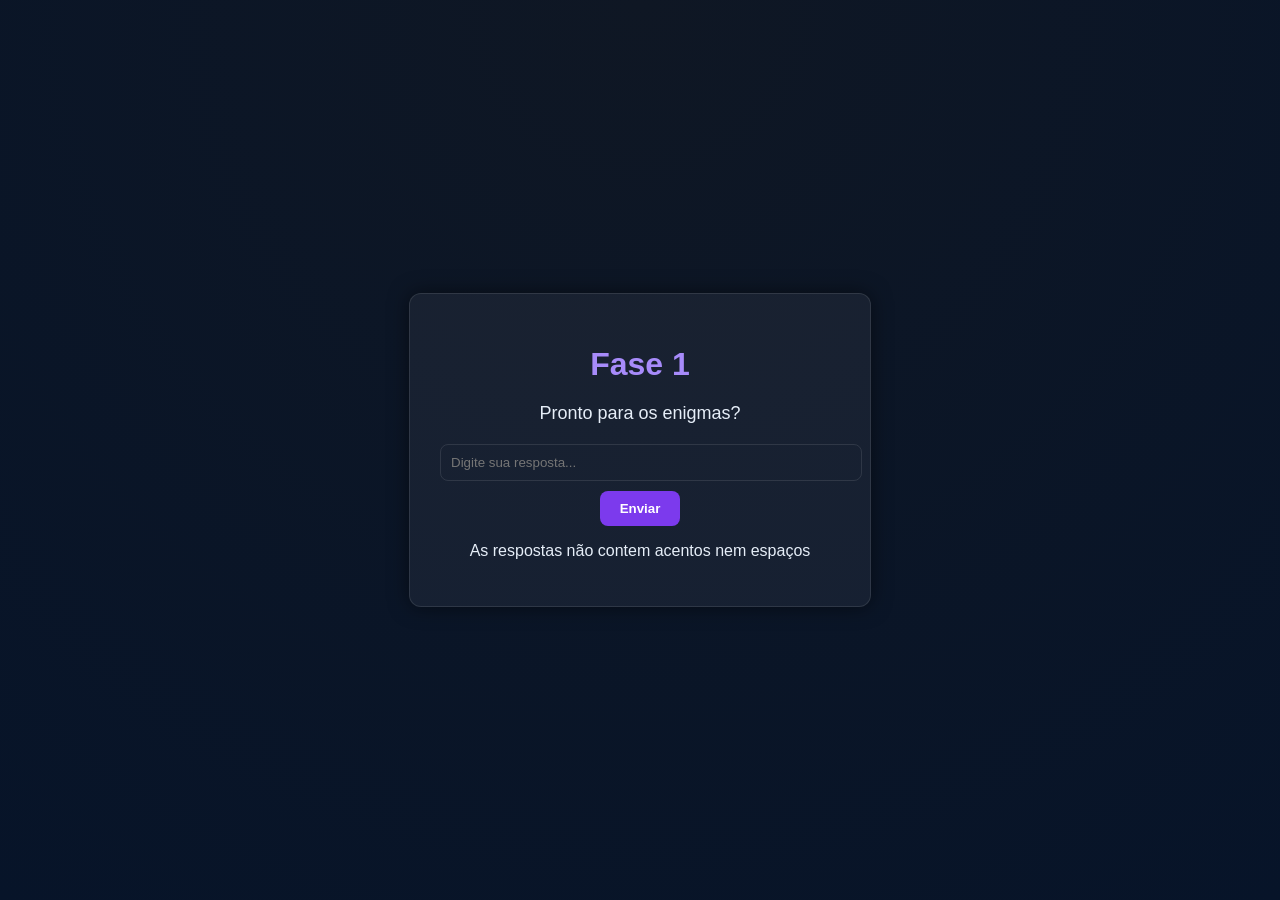
<file: index.html>
<!DOCTYPE html>
<html lang="pt-BR">
<head>
  <meta charset="UTF-8">
  <meta name="viewport" content="width=device-width, initial-scale=1.0">
  <title>Enigmazin dboa</title>
  <link rel="stylesheet" href="stylesheet.css">
  <link rel="script" href="base.js">
</head>
<body>
  <main class="container">
    <h1>Fase 1</h1>
    <p class="clue">
      Pronto para os enigmas?
    </p>
    <input type="text" id="answer" placeholder="Digite sua resposta...">
    <button id="submit">Enviar</button>
    <p class="feedback" id="feedback"></p>
    <p>As respostas não contem acentos nem espaços</p>
  </main>
</body>
<script>
const answerInput = document.getElementById("answer");
const submitBtn = document.getElementById("submit");
const feedback = document.getElementById("feedback");

function normalize(str) {
  return str.normalize("NFD").replace(/\p{Diacritic}/gu, "").toLowerCase().trim();
}

submitBtn.addEventListener("click", () => {
  const answer = normalize(answerInput.value);
  const correct = "sim";

  if (answer === correct) {
    feedback.textContent = "Correto! Indo para a próxima fase...";
    feedback.className = "feedback ok";

    setTimeout(() => {
      window.location.href = "base2.html";
    }, 1200);
  } else {
    feedback.textContent = "Errado! Tente novamente.";
    feedback.className = "feedback no";
  }
});

</script>
</html>
</file>
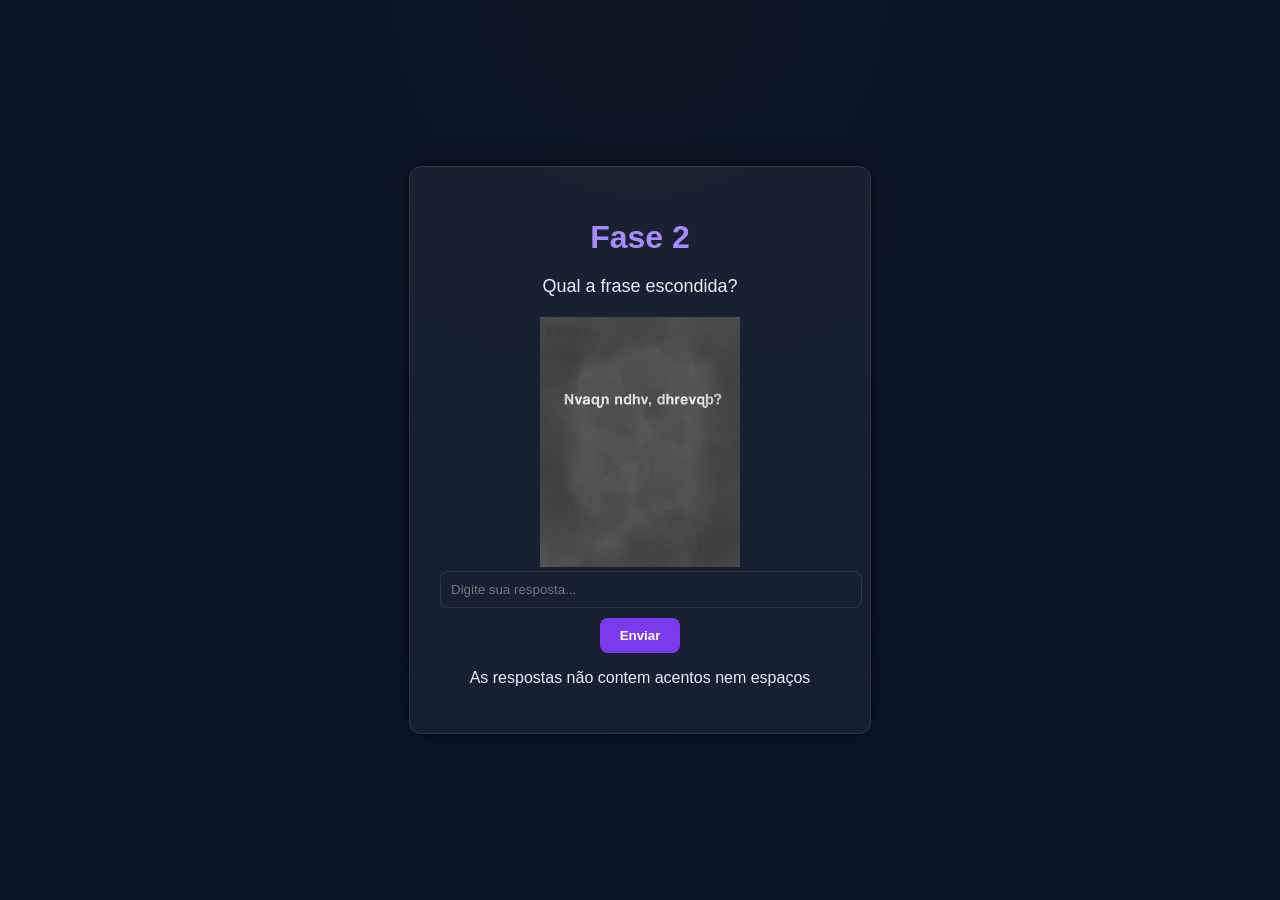
<file: base2.html>
<!DOCTYPE html>
<html lang="pt-BR">
<head>
  <meta charset="UTF-8">
  <meta name="viewport" content="width=device-width, initial-scale=1.0">
  <title>Enigmazin dboa</title>
  <link rel="stylesheet" href="base2.css">
  <link rel="script" href="base2.js">
</head>
<body>
  <main class="container">
    <h1>Fase 2</h1>
    <p class="clue">
      Qual a frase escondida?
    </p>
    <img src="WhatsApp Image 2025-11-06 at 18.03.05.jpeg" alt="">
    <input type="text" id="answer" placeholder="Digite sua resposta...">
    <button id="submit">Enviar</button>
    <p class="feedback" id="feedback"></p>
    <p>As respostas não contem acentos nem espaços</p>
  </main>

</body>
<script>
    const answerInput = document.getElementById("answer");
const submitBtn = document.getElementById("submit");
const feedback = document.getElementById("feedback");

function normalize(str) {
  return str.normalize("NFD").replace(/\p{Diacritic}/gu, "").toLowerCase().trim();
}

submitBtn.addEventListener("click", () => {
  const answer = normalize(answerInput.value);
  const correct = "aindaaquiquerido";

  if (answer === correct) {
    feedback.textContent = "Correto! Indo para a próxima fase...";
    feedback.className = "feedback ok";

    setTimeout(() => {
      window.location.href = "base3.html";
    }, 1200);
  } else {
    feedback.textContent = "Errado! Tente novamente.";
    feedback.className = "feedback no";
  }
});

</script>

</html>
</file>
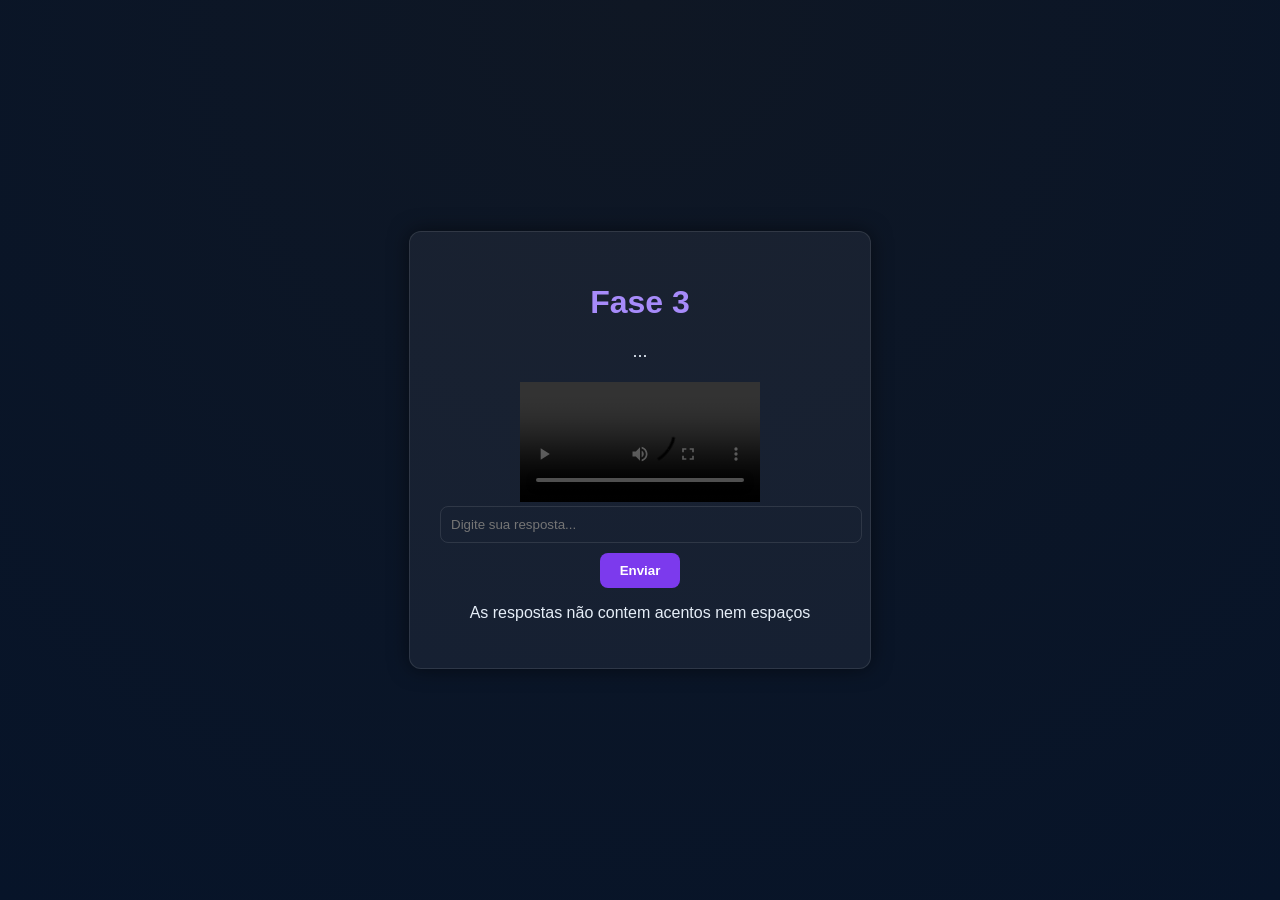
<file: base3.html>
<!DOCTYPE html>
<html lang="pt-BR">
<head>
  <meta charset="UTF-8">
  <meta name="viewport" content="width=device-width, initial-scale=1.0">
  <title>Enigmazin dboa</title>
  <link rel="stylesheet" href="base3.css">

</head>
<body>
  <main class="container">
    <h1>Fase 3</h1>
    <p class="clue">
      ...
    </p>
    <video src="video.mp4" controls></video>
    <input type="text" id="answer" placeholder="Digite sua resposta...">
    <button id="submit">Enviar</button>
    <p class="feedback" id="feedback"></p>
    <p>As respostas não contem acentos nem espaços</p>
  </main>

</body>
<script>
    const answerInput = document.getElementById("answer");
const submitBtn = document.getElementById("submit");
const feedback = document.getElementById("feedback");

function normalize(str) {
  return str.normalize("NFD").replace(/\p{Diacritic}/gu, "").toLowerCase().trim();
}

submitBtn.addEventListener("click", () => {
  const answer = normalize(answerInput.value);
  const correct = "entaovamos";

  if (answer === correct) {
    feedback.textContent = "Correto! Indo para a próxima fase...";
    feedback.className = "feedback ok";

    setTimeout(() => {
      window.location.href = "base4.html";
    }, 1200);
  } else {
    feedback.textContent = "Errado! Tente novamente.";
    feedback.className = "feedback no";
  }
});

</script>

</html>
</file>
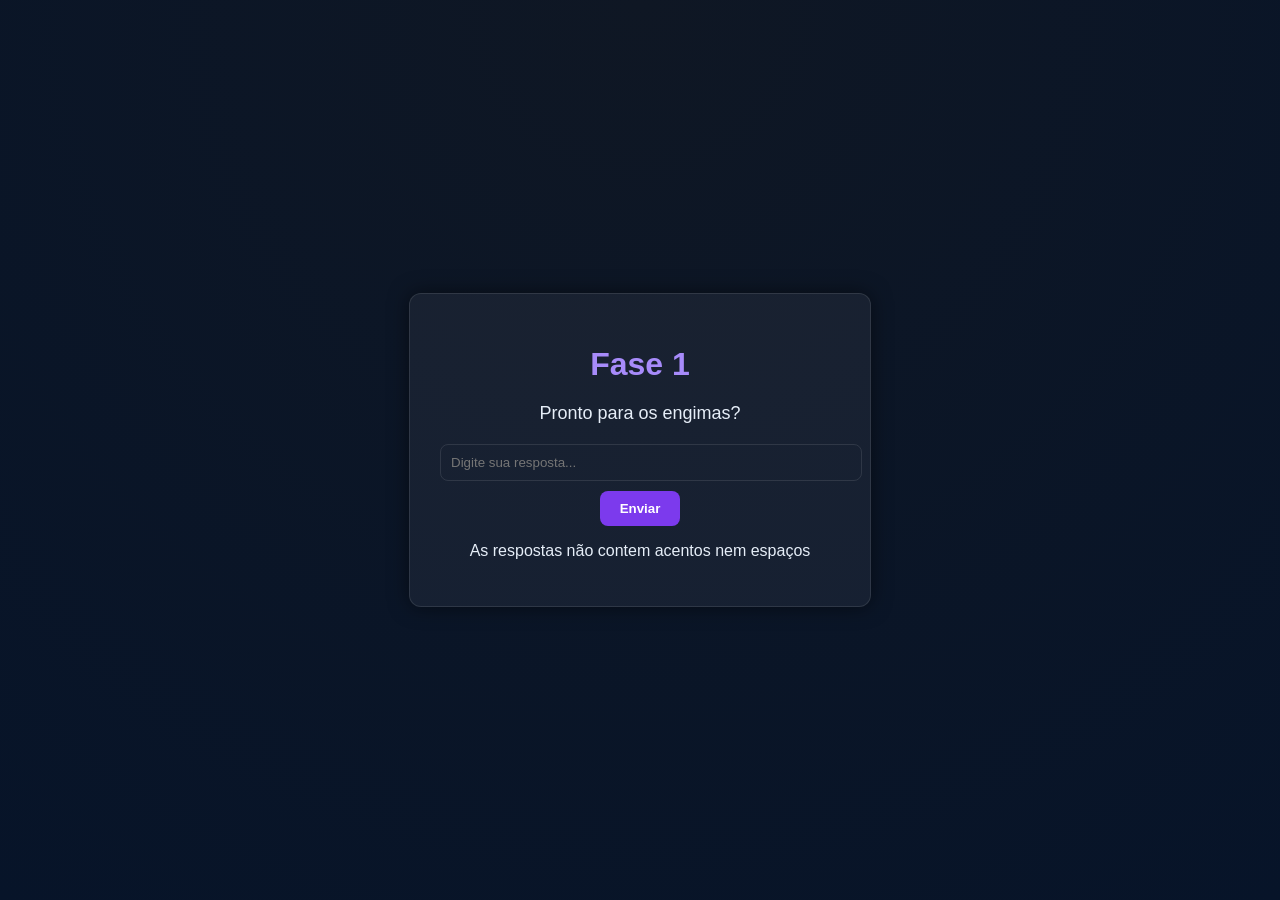
<file: enigma AOP/base.html>
<!DOCTYPE html>
<html lang="pt-BR">
<head>
  <meta charset="UTF-8">
  <meta name="viewport" content="width=device-width, initial-scale=1.0">
  <title>Enigmazin dboa</title>
  <link rel="stylesheet" href="base.css">
  <link rel="script" href="base.js">
</head>
<body>
  <main class="container">
    <h1>Fase 1</h1>
    <p class="clue">
      Pronto para os engimas?
    </p>
    <input type="text" id="answer" placeholder="Digite sua resposta...">
    <button id="submit">Enviar</button>
    <p class="feedback" id="feedback"></p>
    <p>As respostas não contem acentos nem espaços</p>
  </main>
</body>
<script>
const answerInput = document.getElementById("answer");
const submitBtn = document.getElementById("submit");
const feedback = document.getElementById("feedback");

function normalize(str) {
  return str.normalize("NFD").replace(/\p{Diacritic}/gu, "").toLowerCase().trim();
}

submitBtn.addEventListener("click", () => {
  const answer = normalize(answerInput.value);
  const correct = "sim";

  if (answer === correct) {
    feedback.textContent = "Correto! Indo para a próxima fase...";
    feedback.className = "feedback ok";

    setTimeout(() => {
      window.location.href = "base2.html";
    }, 1200);
  } else {
    feedback.textContent = "Errado! Tente novamente.";
    feedback.className = "feedback no";
  }
});

</script>
</html>
</file>
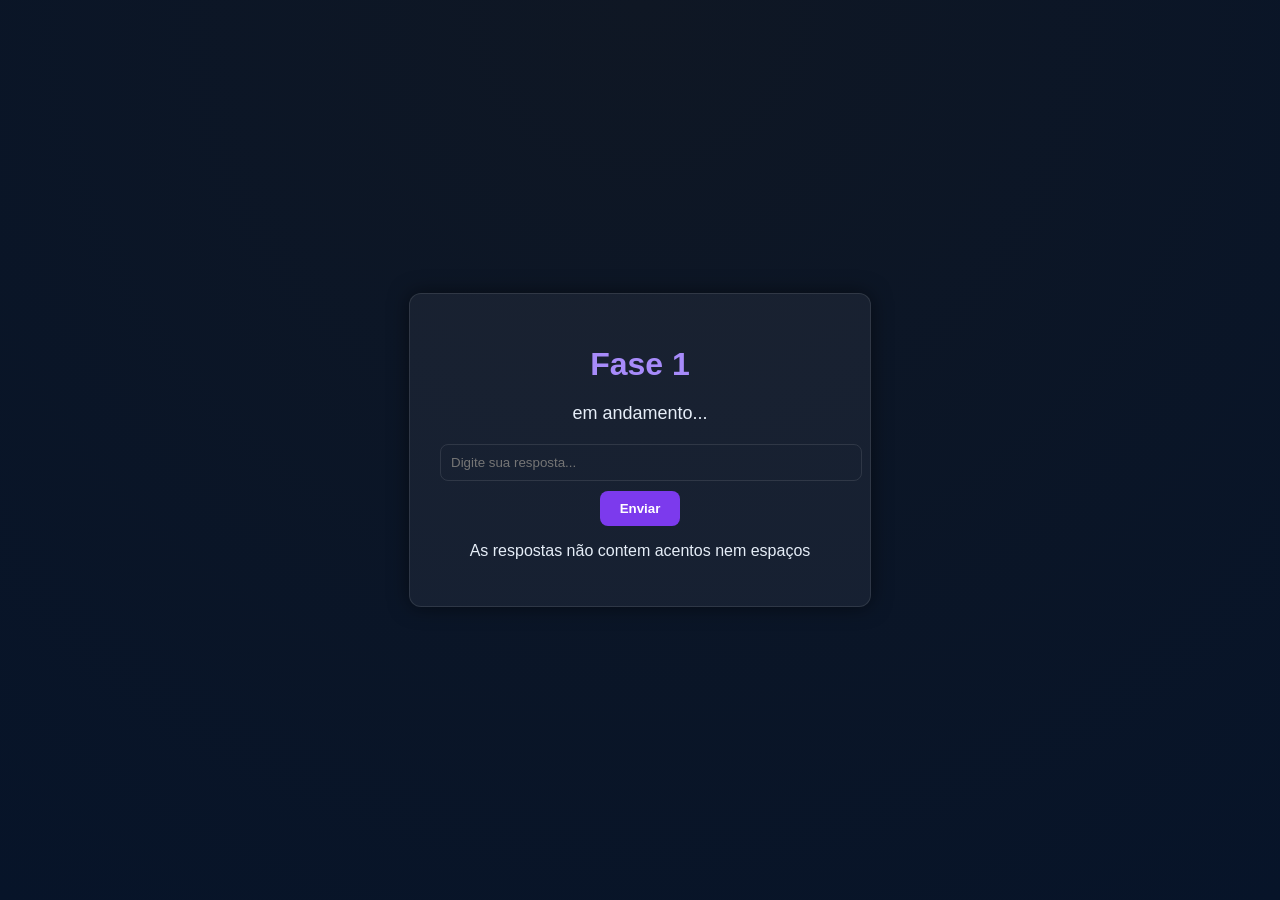
<file: enigma AOP/base3.html>
<!DOCTYPE html>
<html lang="pt-BR">
<head>
  <meta charset="UTF-8">
  <meta name="viewport" content="width=device-width, initial-scale=1.0">
  <title>Enigmazin dboa</title>
  <link rel="stylesheet" href="base3.css">

</head>
<body>
  <main class="container">
    <h1>Fase 1</h1>
    <p class="clue">
      em andamento...
    </p>
    <input type="text" id="answer" placeholder="Digite sua resposta...">
    <button id="submit">Enviar</button>
    <p class="feedback" id="feedback"></p>
    <p>As respostas não contem acentos nem espaços</p>
  </main>

</body>
<script>
    const answerInput = document.getElementById("answer");
const submitBtn = document.getElementById("submit");
const feedback = document.getElementById("feedback");

function normalize(str) {
  return str.normalize("NFD").replace(/\p{Diacritic}/gu, "").toLowerCase().trim();
}

submitBtn.addEventListener("click", () => {
  const answer = normalize(answerInput.value);
  const correct = "";

  if (answer === correct) {
    feedback.textContent = "Correto! Indo para a próxima fase...";
    feedback.className = "feedback ok";

    setTimeout(() => {
      window.location.href = "base4.html";
    }, 1200);
  } else {
    feedback.textContent = "Errado! Tente novamente.";
    feedback.className = "feedback no";
  }
});

</script>

</html>
</file>
<file: stylesheet.css>
body {
  background: radial-gradient(circle at top, #0f1724, #071429);
  color: #e6eef8;
  font-family: "Inter", sans-serif;
  display: flex;
  justify-content: center;
  align-items: center;
  height: 100vh;
  margin: 0;
}

.container {
  background: rgba(255, 255, 255, 0.05);
  border: 1px solid rgba(255, 255, 255, 0.1);
  border-radius: 12px;
  padding: 30px;
  text-align: center;
  width: 90%;
  max-width: 400px;
  box-shadow: 0 0 20px rgba(0, 0, 0, 0.5);
}

h1 {
  margin-bottom: 20px;
  color: #a78bfa;
}

.clue {
  font-size: 18px;
  margin-bottom: 20px;
}

input {
  padding: 10px;
  border-radius: 8px;
  border: 1px solid rgba(255, 255, 255, 0.1);
  background: transparent;
  color: #fff;
  width: 100%;
  margin-bottom: 10px;
}

button {
  padding: 10px 20px;
  background: #7c3aed;
  border: none;
  border-radius: 8px;
  color: #fff;
  cursor: pointer;
  font-weight: bold;
  transition: 0.2s;
}

button:hover {
  background: #8b5cf6;
}

.feedback {
  margin-top: 15px;
  font-size: 16px;
}

.feedback.ok {
  color: #22c55e;
}

.feedback.no {
  color: #ef4444;
}
</file>
<file: base2.css>
body {
  background: radial-gradient(circle at top, #0f1724, #071429);
  color: #e6eef8;
  font-family: "Inter", sans-serif;
  display: flex;
  justify-content: center;
  align-items: center;
  height: 100vh;
  margin: 0;
}

.container {
  background: rgba(255, 255, 255, 0.05);
  border: 1px solid rgba(255, 255, 255, 0.1);
  border-radius: 12px;
  padding: 30px;
  text-align: center;
  width: 90%;
  max-width: 400px;
  box-shadow: 0 0 20px rgba(0, 0, 0, 0.5);
}

h1 {
  margin-bottom: 20px;
  color: #a78bfa;
}

.clue {
  font-size: 18px;
  margin-bottom: 20px;
}

input {
  padding: 10px;
  border-radius: 8px;
  border: 1px solid rgba(255, 255, 255, 0.1);
  background: transparent;
  color: #fff;
  width: 100%;
  margin-bottom: 10px;
}

button {
  padding: 10px 20px;
  background: #7c3aed;
  border: none;
  border-radius: 8px;
  color: #fff;
  cursor: pointer;
  font-weight: bold;
  transition: 0.2s;
}

button:hover {
  background: #8b5cf6;
}

.feedback {
  margin-top: 15px;
  font-size: 16px;
}

.feedback.ok {
  color: #22c55e;
}

.feedback.no {
  color: #ef4444;
}
img {
    width: 50%;
    height: 40%;
}
</file>
<file: base3.css>
body {
  background: radial-gradient(circle at top, #0f1724, #071429);
  color: #e6eef8;
  font-family: "Inter", sans-serif;
  display: flex;
  justify-content: center;
  align-items: center;
  height: 100vh;
  margin: 0;
}

.container {
  background: rgba(255, 255, 255, 0.05);
  border: 1px solid rgba(255, 255, 255, 0.1);
  border-radius: 12px;
  padding: 30px;
  text-align: center;
  width: 90%;
  max-width: 400px;
  box-shadow: 0 0 20px rgba(0, 0, 0, 0.5);
}

h1 {
  margin-bottom: 20px;
  color: #a78bfa;
}

.clue {
  font-size: 18px;
  margin-bottom: 20px;
}

input {
  padding: 10px;
  border-radius: 8px;
  border: 1px solid rgba(255, 255, 255, 0.1);
  background: transparent;
  color: #fff;
  width: 100%;
  margin-bottom: 10px;
}

button {
  padding: 10px 20px;
  background: #7c3aed;
  border: none;
  border-radius: 8px;
  color: #fff;
  cursor: pointer;
  font-weight: bold;
  transition: 0.2s;
}

button:hover {
  background: #8b5cf6;
}

.feedback {
  margin-top: 15px;
  font-size: 16px;
}

.feedback.ok {
  color: #22c55e;
}

.feedback.no {
  color: #ef4444;
}
video{
    width: 60%;
    height: 50%;
}
</file>
<file: enigma AOP/base.css>
body {
  background: radial-gradient(circle at top, #0f1724, #071429);
  color: #e6eef8;
  font-family: "Inter", sans-serif;
  display: flex;
  justify-content: center;
  align-items: center;
  height: 100vh;
  margin: 0;
}

.container {
  background: rgba(255, 255, 255, 0.05);
  border: 1px solid rgba(255, 255, 255, 0.1);
  border-radius: 12px;
  padding: 30px;
  text-align: center;
  width: 90%;
  max-width: 400px;
  box-shadow: 0 0 20px rgba(0, 0, 0, 0.5);
}

h1 {
  margin-bottom: 20px;
  color: #a78bfa;
}

.clue {
  font-size: 18px;
  margin-bottom: 20px;
}

input {
  padding: 10px;
  border-radius: 8px;
  border: 1px solid rgba(255, 255, 255, 0.1);
  background: transparent;
  color: #fff;
  width: 100%;
  margin-bottom: 10px;
}

button {
  padding: 10px 20px;
  background: #7c3aed;
  border: none;
  border-radius: 8px;
  color: #fff;
  cursor: pointer;
  font-weight: bold;
  transition: 0.2s;
}

button:hover {
  background: #8b5cf6;
}

.feedback {
  margin-top: 15px;
  font-size: 16px;
}

.feedback.ok {
  color: #22c55e;
}

.feedback.no {
  color: #ef4444;
}
</file>
<file: enigma AOP/base3.css>
body {
  background: radial-gradient(circle at top, #0f1724, #071429);
  color: #e6eef8;
  font-family: "Inter", sans-serif;
  display: flex;
  justify-content: center;
  align-items: center;
  height: 100vh;
  margin: 0;
}

.container {
  background: rgba(255, 255, 255, 0.05);
  border: 1px solid rgba(255, 255, 255, 0.1);
  border-radius: 12px;
  padding: 30px;
  text-align: center;
  width: 90%;
  max-width: 400px;
  box-shadow: 0 0 20px rgba(0, 0, 0, 0.5);
}

h1 {
  margin-bottom: 20px;
  color: #a78bfa;
}

.clue {
  font-size: 18px;
  margin-bottom: 20px;
}

input {
  padding: 10px;
  border-radius: 8px;
  border: 1px solid rgba(255, 255, 255, 0.1);
  background: transparent;
  color: #fff;
  width: 100%;
  margin-bottom: 10px;
}

button {
  padding: 10px 20px;
  background: #7c3aed;
  border: none;
  border-radius: 8px;
  color: #fff;
  cursor: pointer;
  font-weight: bold;
  transition: 0.2s;
}

button:hover {
  background: #8b5cf6;
}

.feedback {
  margin-top: 15px;
  font-size: 16px;
}

.feedback.ok {
  color: #22c55e;
}

.feedback.no {
  color: #ef4444;
}
img {
    width: 50%;
    height: 40%;
}
</file>
